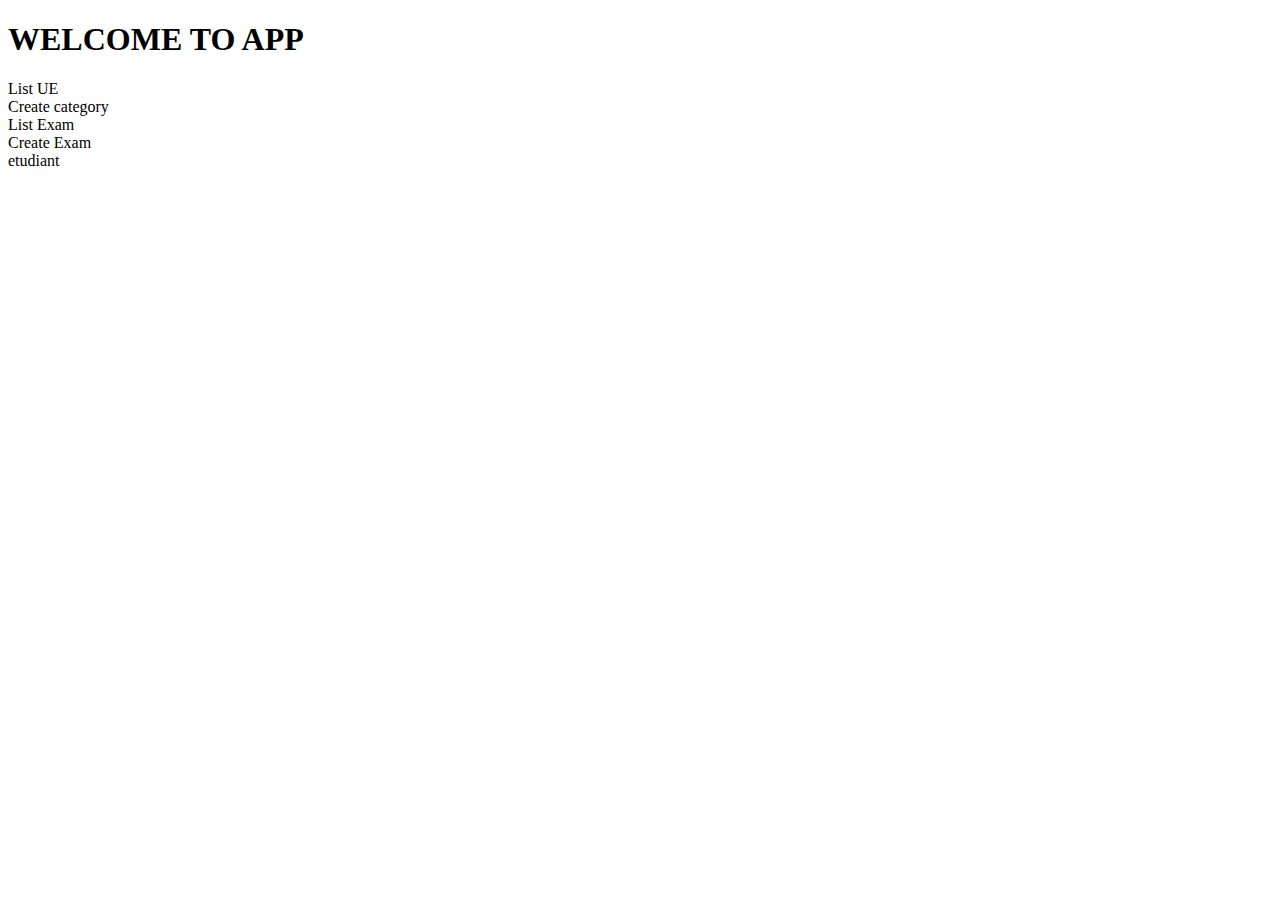
<file: src/main/resources/templates/examen/Index.html>
<!DOCTYPE html>
<html xmlns:th="http://www.thymeleaf.org">
    <head>
        <meta charset="UTF-8">
        <title> page </title>
        <link rel="stylesheet" type="text/css" th:href="@{/webjars/boostrap/css/boostrap.min.css}" />
    </head>
    <body>
        <div class="container text-center"> 
            <div> <h1> WELCOME TO APP </h1> </div>
            
	             <div class="p-2">  
                    <a class="h2" th:href="@{/ue}"> List UE </a>
                 </div>

                 <div class="p-2">  
                    <a class="h2" th:href="@{/ue/new}"> Create category </a>
                 </div>

                 <div class="p-2">  
                    <a class="h2" th:href="@{/examen}"> List Exam </a>
                 </div>

                 <div class="p-2">  
                    <a class="h2" th:href="@{/examen/new}"> Create Exam </a>

                 </div>
                 <div class="p-2">
                    <a class="h2" th:href="@{/participe/new}"> etudiant</a>
                 </div>


        </div>
    </body>
</html>
</file>
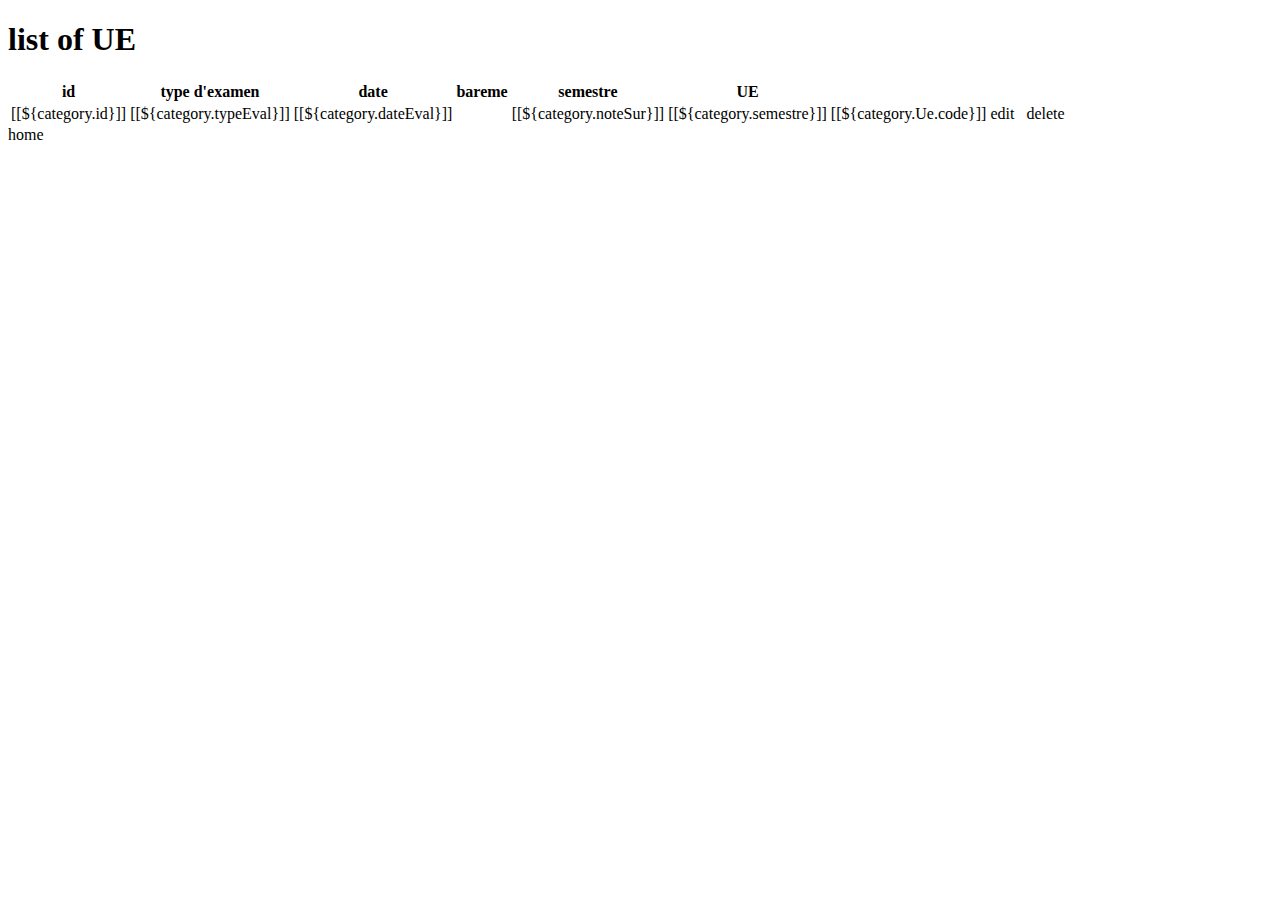
<file: src/main/resources/templates/examen/exam.html>
<!DOCTYPE html>
<html xmlns:th="http://www.thymeleaf.org">
    <head>
        <meta charset="UTF-8">
        <title> page </title>
        <link rel="stylesheet" type="text/css" th:href="@{./boostrap.min.css}" />
    </head>
    <body>
        <div class="container text-center"> 
            <div> <h1> list of UE </h1> </div>
            
	            <div>
    <table class =" table table-bordered">
<thead class="thead-dark">
    <tr>
    <th>id </th>
    <th> type d'examen</th>
    <th> date</th>
    <th>bareme </th>
    <th>semestre </th>
    <th> UE </th>
    <th> </th>
    </tr>
</thead>
<tbody>
    <th:block th:each=" category: ${listExam}">
        <tr>
            <td>[[${category.id}]] </td>
            <td>[[${category.typeEval}]] </td>
            <td>[[${category.dateEval}]] </td>
            <td> </td>
            <td>[[${category.noteSur}]] </td>
            <td>[[${category.semestre}]] </td>
            <td>[[${category.Ue.code}]] </td>
            <td>
                <a th:href="@{'/exam/edit/' + ${category.id}}"> edit </a>
                &nbsp;
                <a th:href="@{'/exam/delete/' + ${category.id}}"> delete </a>
            </td>
        </tr>
    </th:block>
</tbody>
     </table>
                </div>


        </div>

        <div class="p-2">
            <a class="h1" th:href="@{/app}"> home </a>
        </div>
    </body>
</html>
</file>
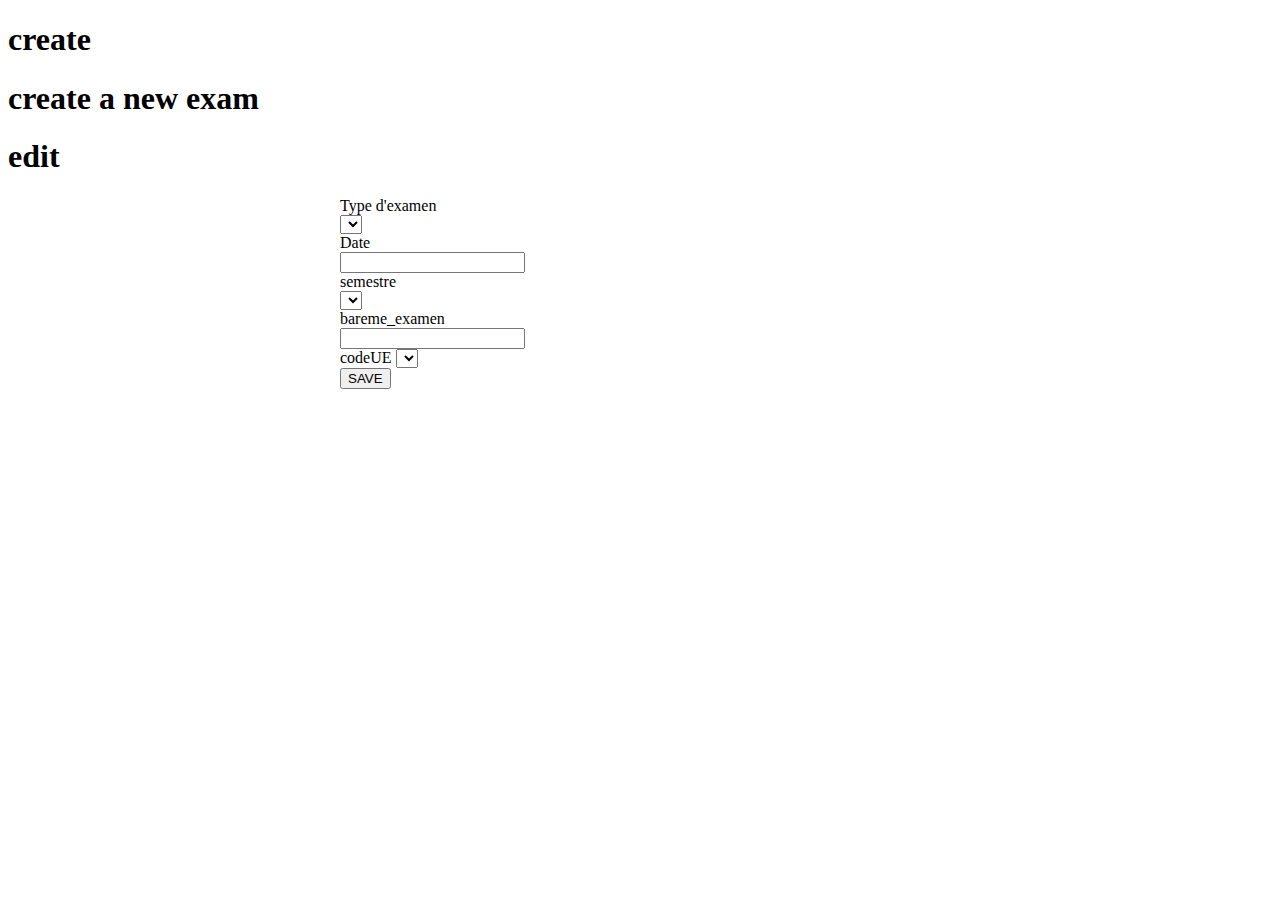
<file: src/main/resources/templates/examen/exam_form.html>
<!DOCTYPE html>
<html xmlns:th="http://www.thymeleaf.org">
    <head>
        <meta charset="UTF-8">
        <title> page </title>
        <link rel="stylesheet" type="text/css" th:href="@{/webjars/boostrap/css/boostrap.min.css}" />
    </head>
    <body>
        <h1> create </h1>
        <div class="container text-center"> 
            <div th:if="${exams.id==null}"> <h1> create a new exam</h1> </div>
                <div th:unless="${exams.id==null}"><h1> edit</h1> </div>
            <form th:action="@{/exam/save}" th:object="${exams}" method="post" style="max-width:600px;margin:0 auto">
                <input type="hidden" th:field="*{id}" th:value="${exams.id}" />
            <div class="m-3">
                <div class= "form-group row">
                    <label class="col-form-label col-sm-4"> Type d'examen </label> 
                
                <div class="col-sm-8">
                    <select th:field="*{typeEval}" class="form-control" required >
                        <option th:each="type:${types}" th:value="${type}" th:text="${type}"></option>
                    </select>
                </div>
            </div>


                <div class="form-group row">
                    <label class="col-form-label col-sm-4"> Date </label>
               
                <div class="col-sm-8">
                    <input type="text" th:field="*{dateEval}" class="form-control" required />
                </div>
            </div>

                <div class="col-sm-8">
                    <label class="col-form-label"> semestre</label>
                <div>
                    <select th:field="*{semestre}" class="form-control" required>
                        <option th:each="nombre:${nombres}" th:value="${nombre}" th:text="${nombre}" ></option>
                        </select>
                </div>
            </div>

                <div class="form-group row">
                    <label clas ="col-form-label col-sm-4"> bareme_examen</label>
                <div>
                    <input type="number"  step="10" th:field="*{noteSur}" class="form-control" required/>
                </div>
            </div>

                <div class="form-group row">
                    <label class="col-form-label col-sm-4"> codeUE </label>
                    
                        <select th:field="*{ue}" class="form-control" required>
                            <th:block th:each="cat: ${listue}"> 
                                <option th:text="${cat.code}" th:value="${cat.id}">
                            </th:block>

                        </select>
                </div>

            

                </div>
                <div class="col-sm-8">
                    <button type="submit" class="btn btn-primary">SAVE </button>
                </div>
            </div>
            </form>
	            


        </div>
    </body>
</html>
</file>
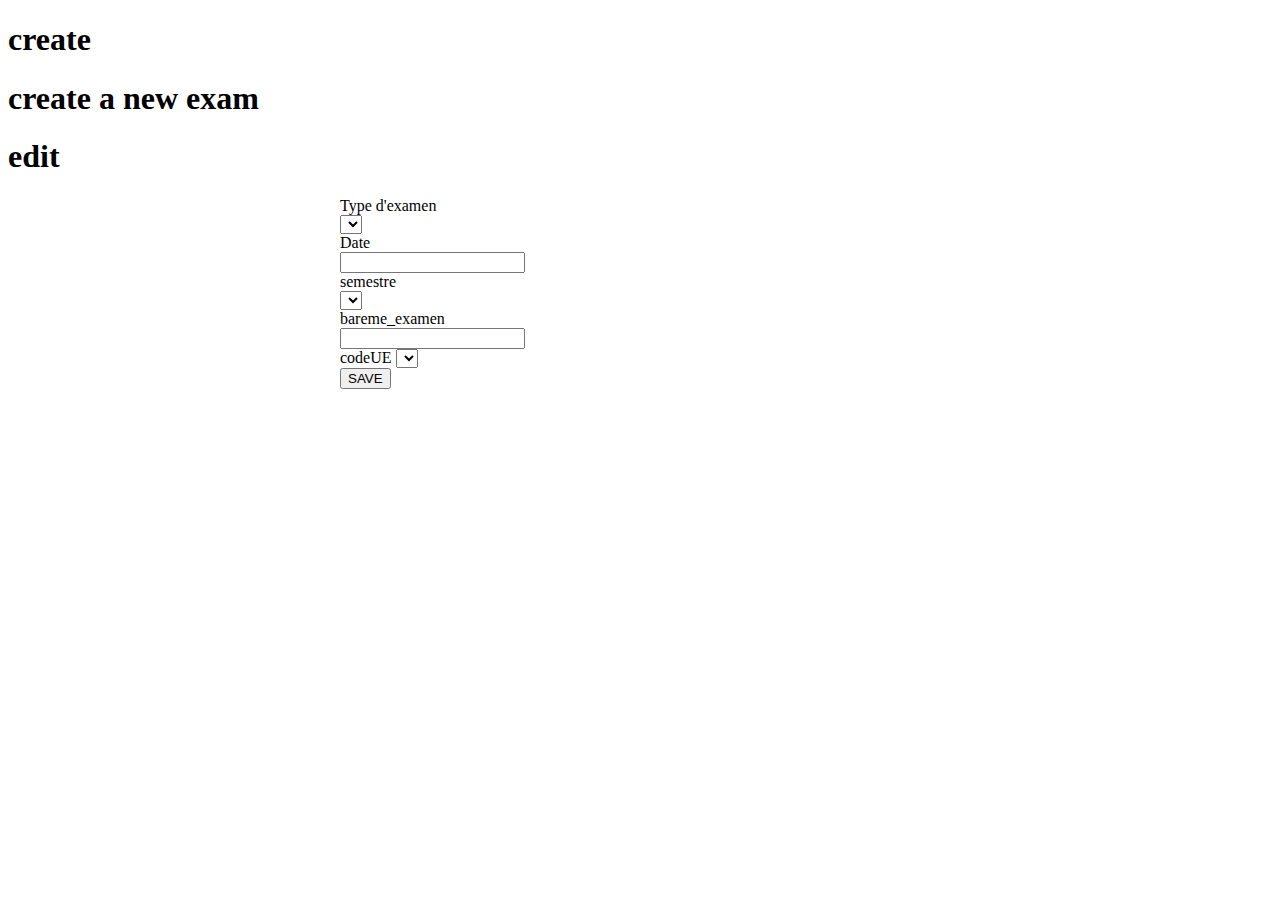
<file: src/main/resources/templates/examen/form.html>
<!DOCTYPE html>
<html xmlns:th="http://www.thymeleaf.org">
    <head>
        <meta charset="UTF-8">
        <title> page </title>
        <link rel="stylesheet" type="text/css" th:href="@{/webjars/boostrap/css/boostrap.min.css}" />
    </head>
    <body>
        <h1> create </h1>
        <div class="container text-center"> 
            <div th:if="${exams.id==null}"> <h1> create a new exam</h1> </div>
                <div th:unless="${exams.id==null}"><h1> edit</h1> </div>
            <form th:action="@{/examen/save}" th:object="${exams}" method="post" style="max-width:600px;margin:0 auto">
                <input type="hidden" th:field="*{id}" th:value="${exams.id}" />
            <div class="m-3">
                <div class= "form-group row">
                    <label class="col-form-label col-sm-4"> Type d'examen </label> 
                
                <div class="col-sm-8">
                    <select th:field="*{typeEval}" class="form-control" required >
                        <option th:each="type:${types}" th:value="${type}" th:text="${type}"></option>
                    </select>
                </div>
            </div>


                <div class="form-group row">
                    <label class="col-form-label col-sm-4"> Date </label>
               
                <div class="col-sm-8">
                    <input type="text" th:field="*{dateEval}" class="form-control" required />
                </div>
            </div>

                <div class="col-sm-8">
                    <label class="col-form-label"> semestre</label>
                <div>
                    <select th:field="*{semestre}" class="form-control" required>
                        <option th:each="nombre:${nombres}" th:value="${nombre}" th:text="${nombre}" ></option>
                        </select>
                </div>
            </div>

                <div class="form-group row">
                    <label clas ="col-form-label col-sm-4"> bareme_examen</label>
                <div>
                    <input type="number"  step="10" th:field="*{noteSur}" class="form-control" required/>
                </div>
            </div>

                <div class="form-group row">
                    <label class="col-form-label col-sm-4"> codeUE </label>
                    
                        <select th:field="*{ue}" class="form-control" required>
                            <th:block th:each="cat: ${listue}"> 
                                <option th:text="${cat.code}" th:value="${cat.id}">
                            </th:block>

                        </select>
                </div>

            

                </div>
                <div class="col-sm-8">
                    <button type="submit" class="btn btn-primary">SAVE </button>
                </div>
            </div>
            </form>
	            


        </div>
    </body>
</html>
</file>
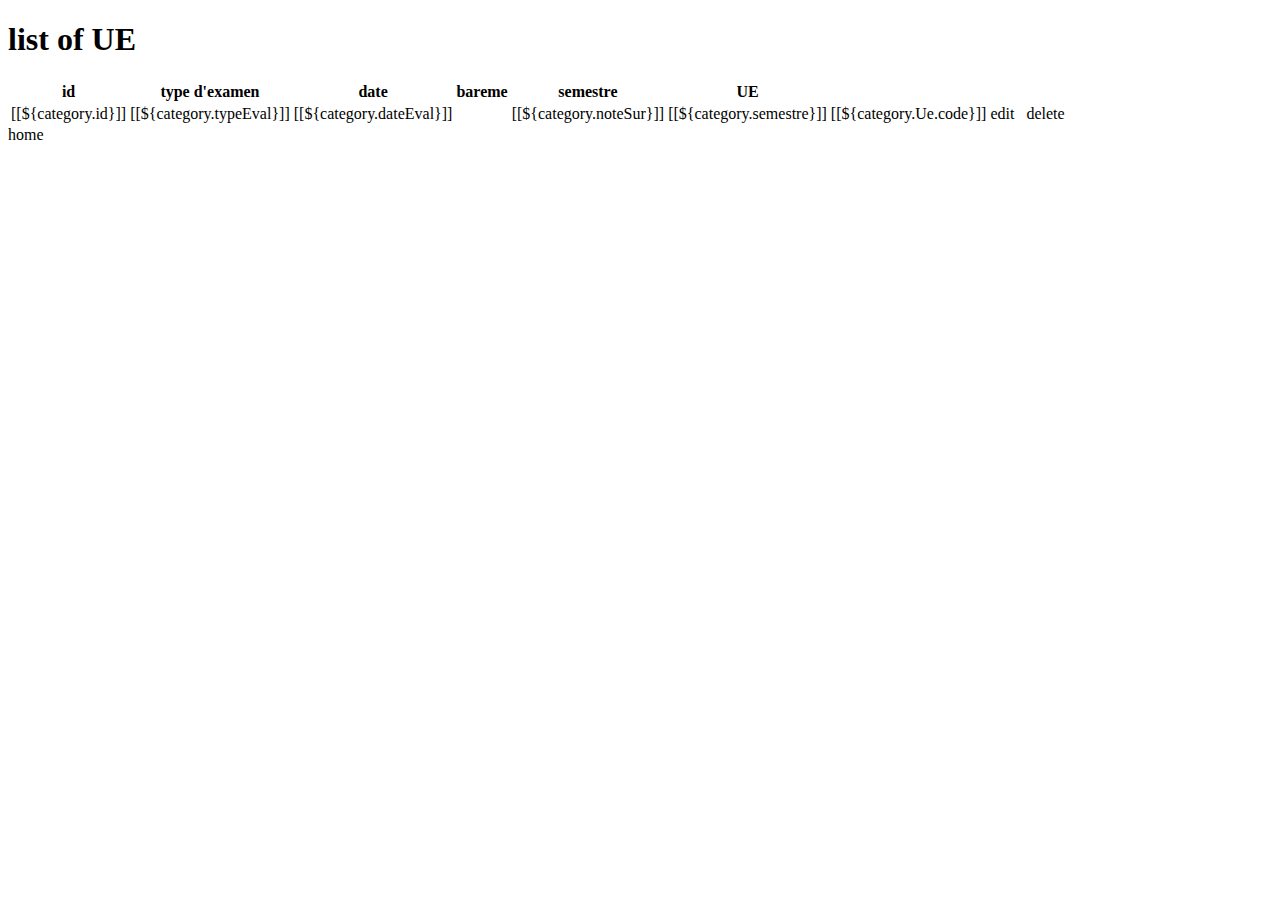
<file: src/main/resources/templates/examen/list.html>
<!DOCTYPE html>
<html xmlns:th="http://www.thymeleaf.org">
    <head>
        <meta charset="UTF-8">
        <title> page </title>
        <link rel="stylesheet" type="text/css" th:href="@{./boostrap.min.css}" />
    </head>
    <body>
        <div class="container text-center"> 
            <div> <h1> list of UE </h1> </div>
            
	            <div>
    <table class =" table table-bordered">
<thead class="thead-dark">
    <tr>
    <th>id </th>
    <th> type d'examen</th>
    <th> date</th>
    <th>bareme </th>
    <th>semestre </th>
    <th> UE </th>
    <th> </th>
    </tr>
</thead>
<tbody>
    <th:block th:each=" category: ${listExam}">
        <tr>
            <td>[[${category.id}]] </td>
            <td>[[${category.typeEval}]] </td>
            <td>[[${category.dateEval}]] </td>
            <td> </td>
            <td>[[${category.noteSur}]] </td>
            <td>[[${category.semestre}]] </td>
            <td>[[${category.Ue.code}]] </td>
            <td>
                <a th:href="@{'/examen/edit/' + ${category.id}}"> edit </a>
                &nbsp;
                <a th:href="@{'/examen/delete/' + ${category.id}}"> delete </a>
            </td>
        </tr>
    </th:block>
</tbody>
     </table>
                </div>


        </div>

        <div class="p-2">
            <a class="h1" th:href="@{/app}"> home </a>
        </div>
    </body>
</html>
</file>
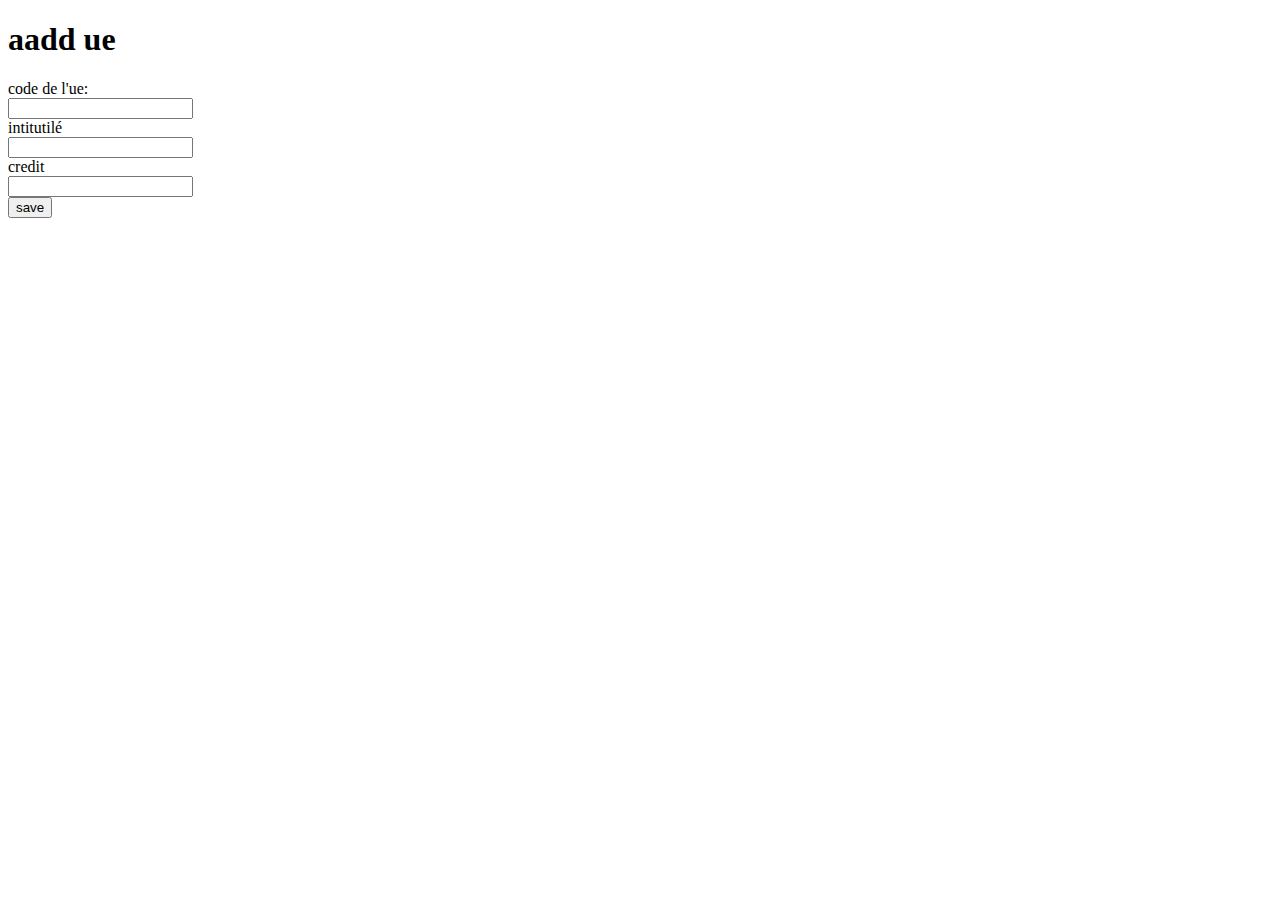
<file: src/main/resources/templates/examen/ue_form.html>
<!DOCTYPE html>
<html xmlns:th="http://www.thymeleaf.org">
    <head>
        <meta charset="UTF-8">
        <title> page </title>
        <link rel="stylesheet" type="text/css" th:href="@{/webjars/boostrap/css/boostrap.min.css}" />
    </head>
    <body>
        <div class="container text-center"> 
            <div> <h1>aadd ue</h1> </div>
            <form th:action="@{/ueList/save}" th:object="${category}" method="post">
            <div class="form-group row">
                <div>
                    <label class="col-form-label col-sm-8"> code de l'ue: </label> 
                
                <div class="col-sm-4">
                    <input type="text" th:field="*{code}" class="form-control" required />
                </div>
            </div>


                <div class="form-group row">
                    <label class="col-form-label col-sm-8"> intitutilé </label>
                <div class="col-sm-4">
                    <input type="text" th:field="*{intitule}" class="form-control" required />
                </div>
            </div>

                
                <div class="form-group row">
                    <label class="col-form-label col-sm-8"> credit </label>
                <div class="col-sm-4">
                    <input type="number" th:field="*{credit}" name="credit" class="form-control" required />
                

                <div class="col-sm-8">
                    <button type="submit" class="btn btn-primary"> save </button>
                </div>
            </div>
            </form>
	            


        </div>
    </body>
</html>
</file>
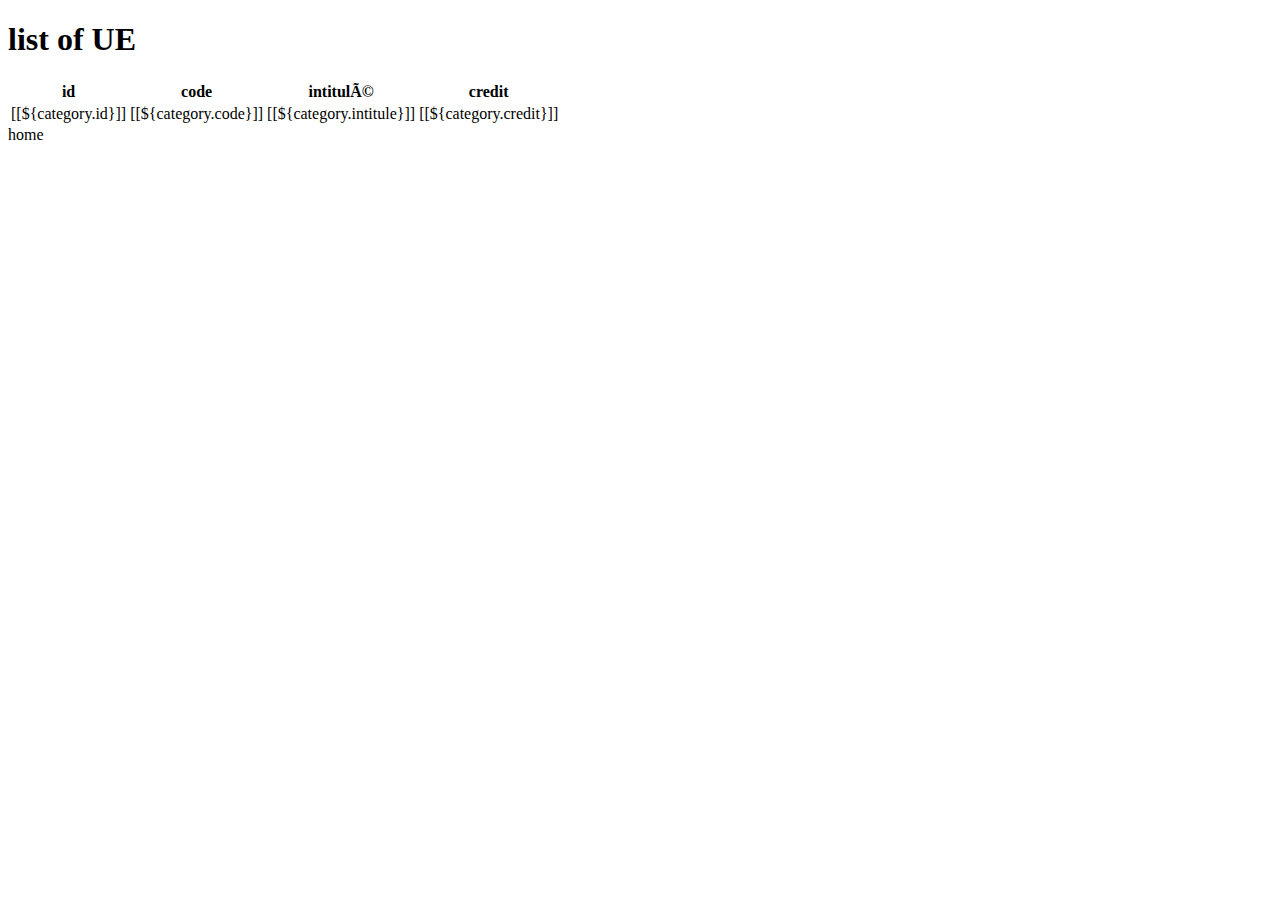
<file: src/main/resources/templates/examen/ueList.html>
<!DOCTYPE html>
<html xmlns:th="http://www.thymeleaf.org">
    <head>
        <meta charset="ISO-8859-1">
        <title> page </title>
        <link rel="stylesheet" type="text/css" th:href="@{/webjars/boostrap/css/boostrap.min.css}" />
    </head>
    <body>
        <div class=" text-center"> 
            <div> <h1> list of UE </h1> </div>
            
	            <div>
    <table style=" width :20% ">
<thead class="thead-dark">
    <tr>
    <th>id </th>
    <th> code </th>
    <th> intitulé</th>
    <th> credit</th>
    </tr>
</thead>
<tbody>
    <th:block th:each=" category : ${listue}">
        <tr>
            <td>[[${category.id}]] </td>
            <td>[[${category.code}]] </td>
            
            <td>[[${category.intitule}]] </td>
            <td>[[${category.credit}]] </td>
        </tr>
    </th:block>
</tbody>
     </table>
                </div>


        </div>
        <div class="p-2">
            <a class="h1" th:href="@{/app}"> home </a>

        </div>
    </body>
</html>
</file>
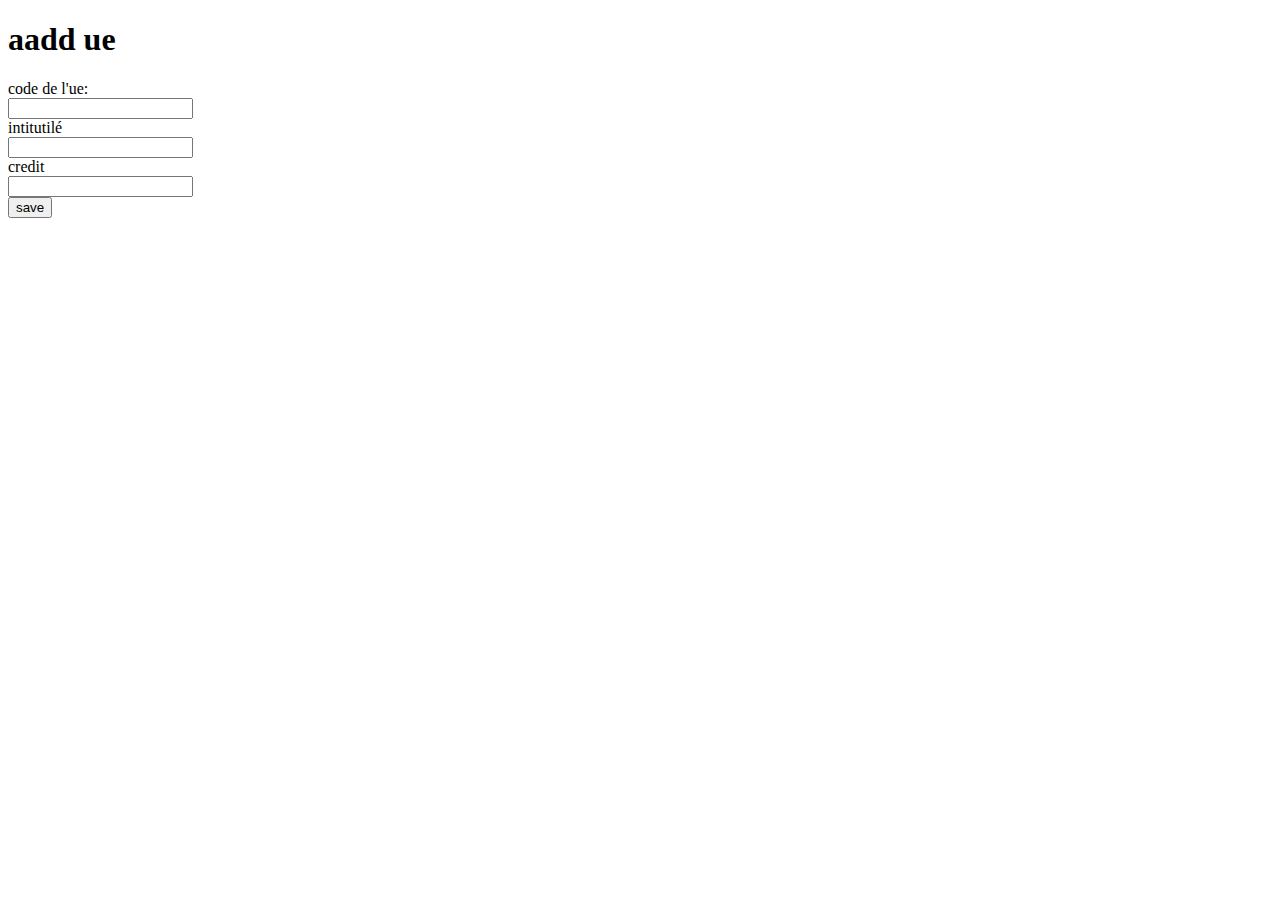
<file: src/main/resources/templates/ue/form.html>
<!DOCTYPE html>
<html xmlns:th="http://www.thymeleaf.org">
    <head>
        <meta charset="UTF-8">
        <title> page </title>
        <link rel="stylesheet" type="text/css" th:href="@{/webjars/boostrap/css/boostrap.min.css}" />
    </head>
    <body>
        <div class="container text-center"> 
            <div> <h1>aadd ue</h1> </div>
            <form th:action="@{/ue/save}" th:object="${category}" method="post">
            <div class="form-group row">
                <div>
                    <label class="col-form-label col-sm-8"> code de l'ue: </label> 
                
                <div class="col-sm-4">
                    <input type="text" th:field="*{code}" class="form-control" required />
                </div>
            </div>


                <div class="form-group row">
                    <label class="col-form-label col-sm-8"> intitutilé </label>
                <div class="col-sm-4">
                    <input type="text" th:field="*{intitule}" class="form-control" required />
                </div>
            </div>

                
                <div class="form-group row">
                    <label class="col-form-label col-sm-8"> credit </label>
                <div class="col-sm-4">
                    <input type="number" th:field="*{credit}" name="credit" class="form-control" required />
                

                <div class="col-sm-8">
                    <button type="submit" class="btn btn-primary"> save </button>
                </div>
            </div>
            </form>
	            


        </div>
    </body>
</html>
</file>
